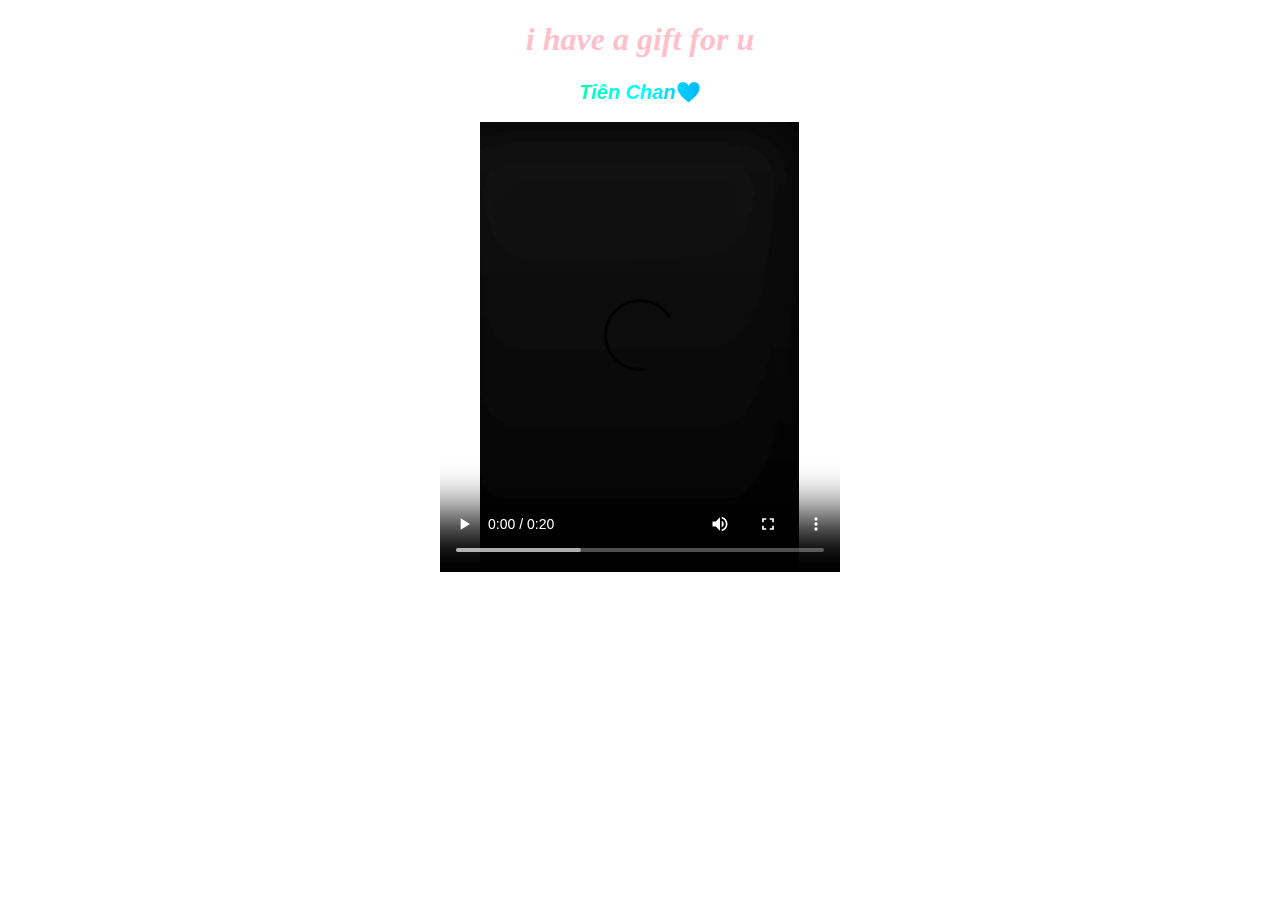
<file: Angel.html>
<!DOCTYPE html>
<html lang="en">
    <link rel="stylesheet" href="angel.css">
<head>
    <meta charset="UTF-8">
    <meta name="viewport" content="width=device-width, initial-scale=1.0">
    <title>Document</title>
</head>
<body>
    <h1><i><b>i have a gift for u</b></i></h1>
    <div class="animated_rainbow_1"><i><b>Tiên Chan</b></i>❤️</div> <br>
    <div class="k">
        <video controls loop width="400px" height="450px">
            <source src="Magnetic.mp4" autoplay>
        </video>
    </div>
</body>
</html>
</file>
<file: angel.css>
body{
    background-color: #fff;
    align-items: center;
    text-align: center;
    justify-content: center;
}
.animated_rainbow_1 { font-size: 20px; font-family: 'Poppins',sans-serif; background-image: -webkit-linear-gradient(left, #f00, #ff2b00, #f50, #ff8000, #fa0, #ffd500, #ff0, #d4ff00, #af0, #80ff00, #5f0, #2bff00, #0f0, #00ff2a, #0f5, #00ff80, #0fa, #00ffd5, #0ff, #00d5ff, #0af, #0080ff, #05f, #002aff, #00f, #2b00ff, #50f, #8000ff, #a0f, #d400ff, #f0f, #ff00d4, #f0a, #ff0080, #f05, #ff002b, #f00); -webkit-animation: animatedBackground_a 5s linear infinite alternate; -webkit-background-clip: text; -webkit-text-fill-color: #0000; background-clip: text; } @keyframes animatedBackground_a { 0% { background-position: 0 0 } 100% { background-position: -500px 0 } }
h1{
    color: pink;
}
.k{
    justify-content: center;
    text-align: center;
}
</file>
